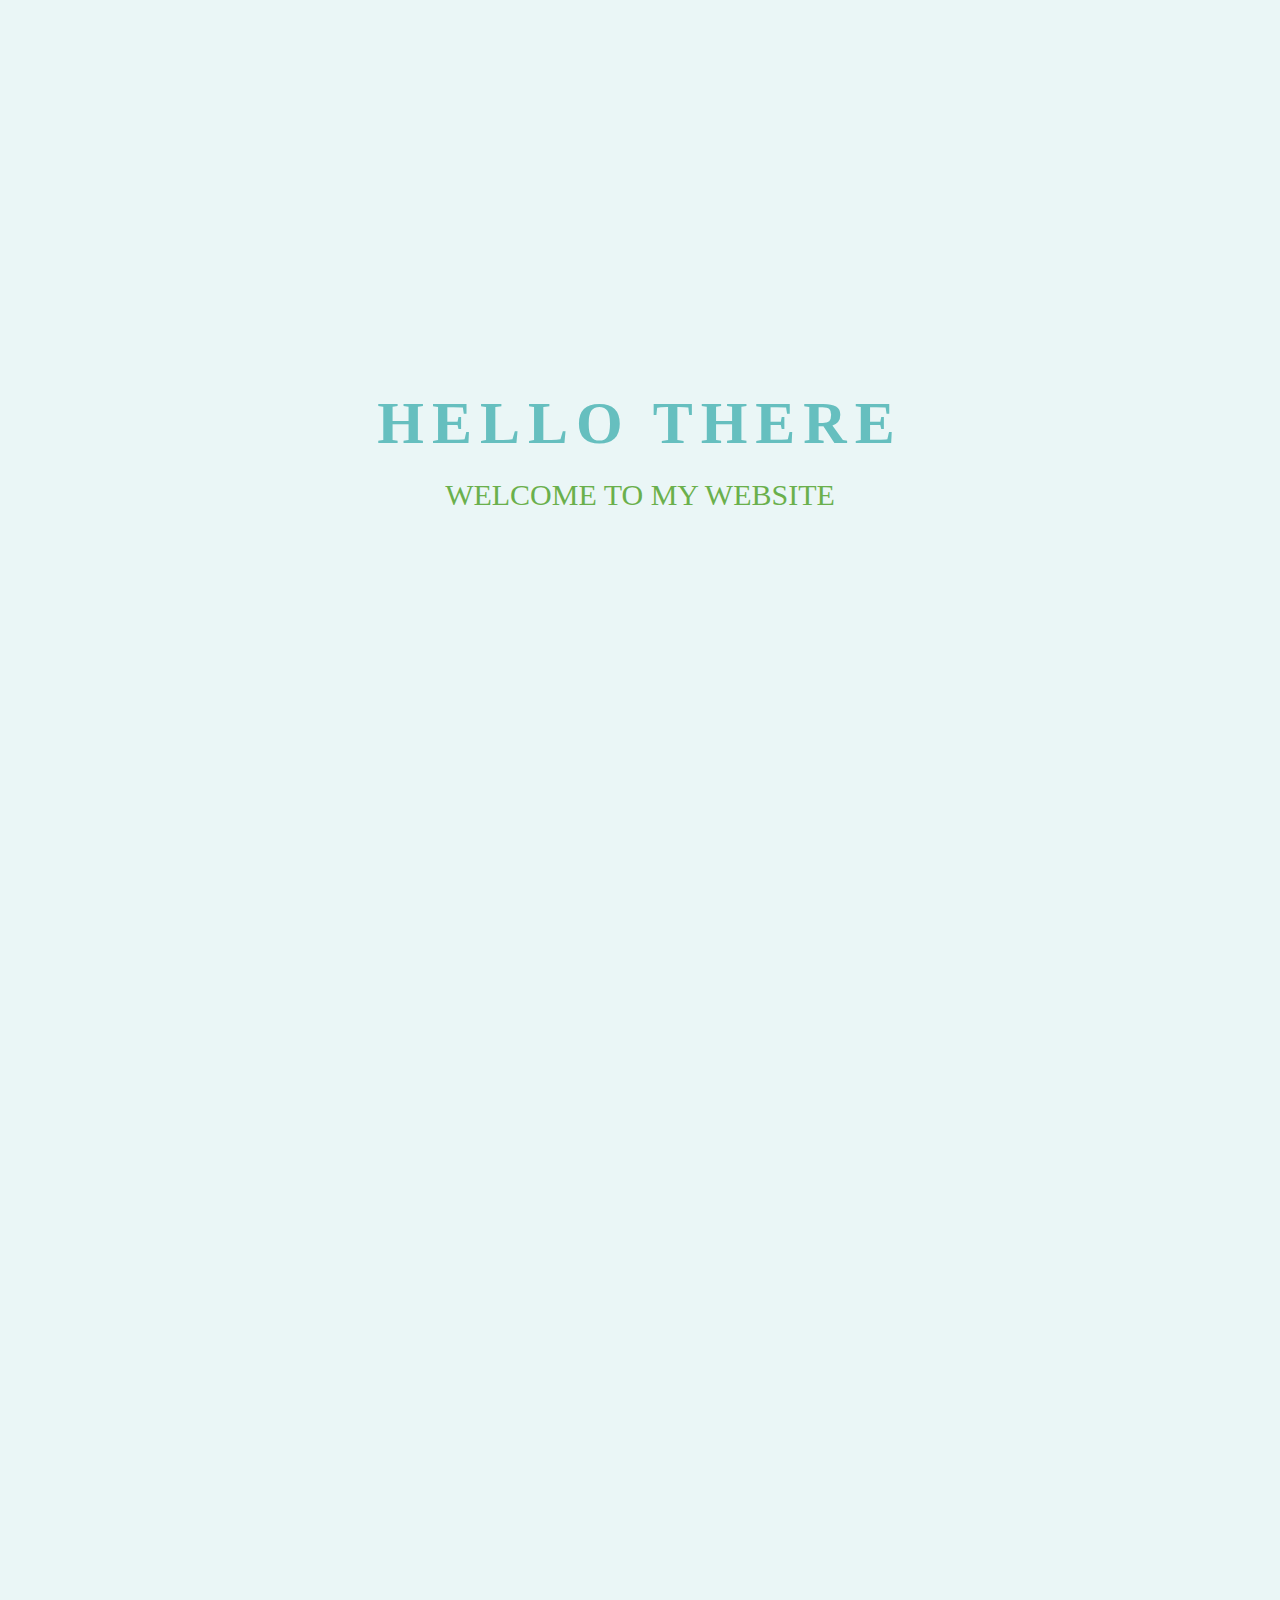
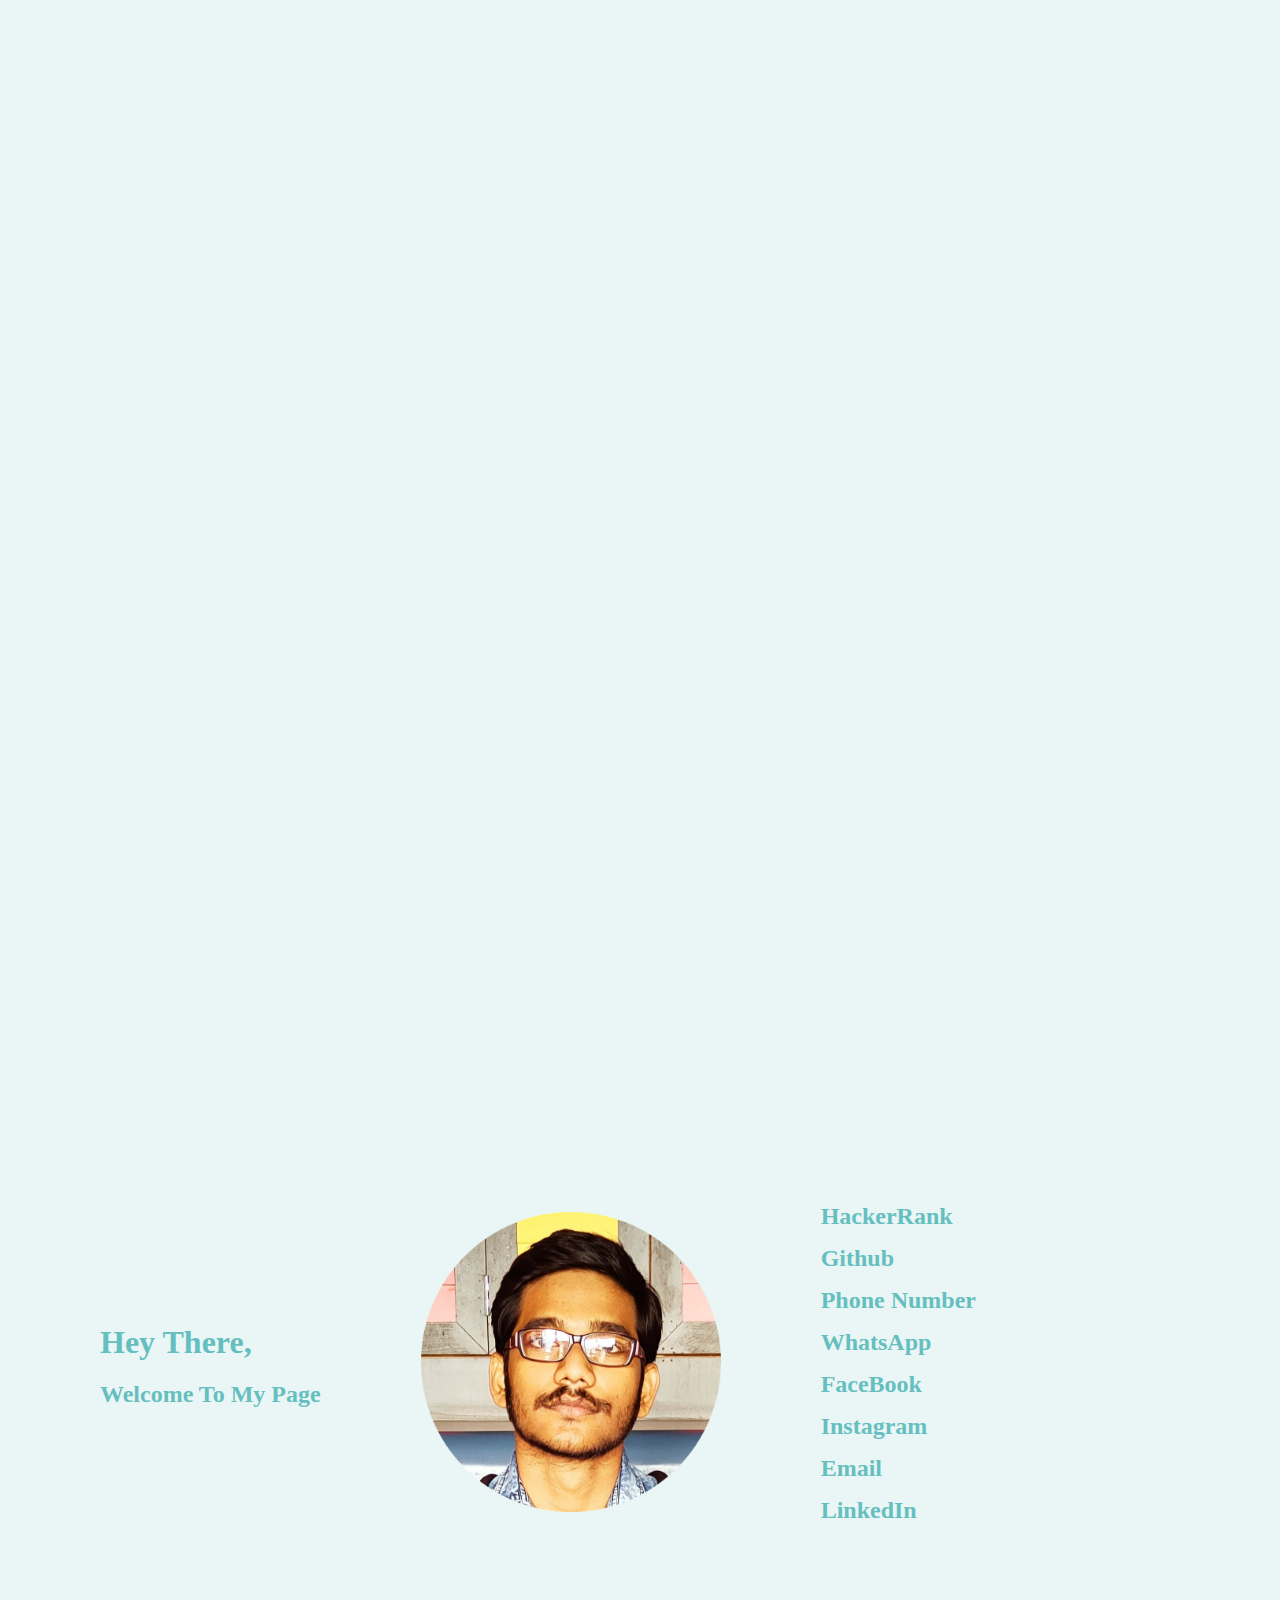
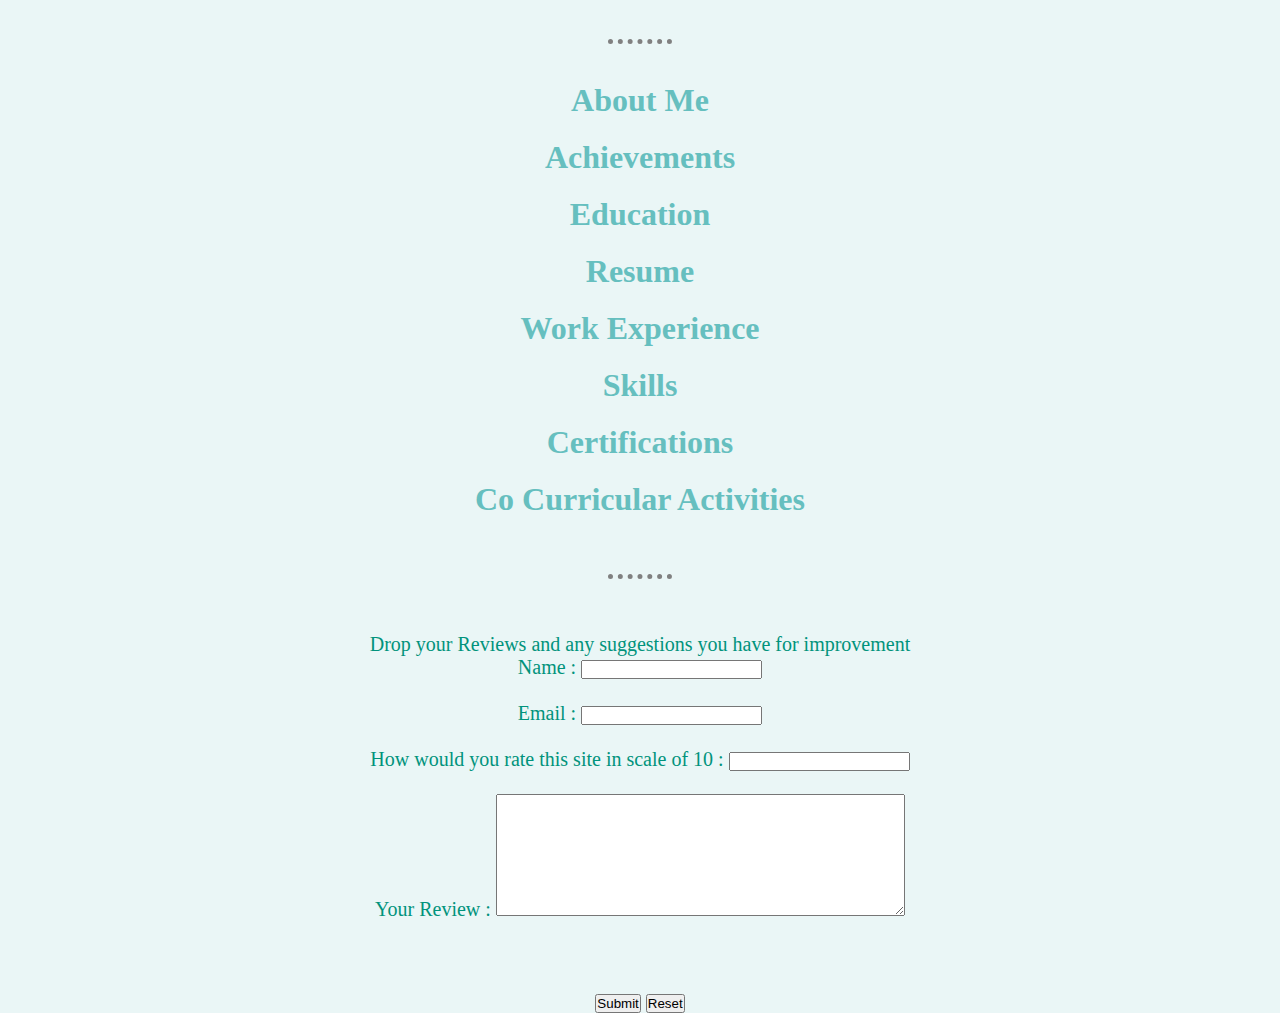
<file: index.html>
<!DOCTYPE html>
<html>

<head>
  <meta charset="utf-8">
  <title>Ankur's Personal Site</title>
  <link rel="stylesheet" href="css/styles.css">
  <link rel="icon" href="favicon.ico">
</head>

<body>
<!--
  <script type="text/javascript">
    setTimeout(function() {
      window.location.hash = '#part2';
    }, 5000);
  </script>
-->
   <div class="container">
     <span class="text1">Hello There</span>
    <span class="text2">Welcome to my Website</span>

  </div>

  <div class="part2" style="margin-top: 210%;">

    <table cellspacing="100">
      <tr>
        <td>
          <h1>Hey There,</h1>
          <h2>Welcome To My Page</h2>
        </td>
        <td>
          <img src="Ankur.png" height="300" width="300" alt="Ankur Sarkar">
        </td>
        <td>
          <h2> <a href="https://www.hackerrank.com/God_Slayer" style="color: #66BFBF">HackerRank</a></h2>
          <h2> <a href="https://github.com/Ankur02Sarkar" style="color: #66BFBF">Github</a></h2>
          <h2> <a href="tel:+917449600707" style="color: #66BFBF">Phone Number</a></h2>
          <h2> <a href="https://wa.me/+917449600707" style="color: #66BFBF">WhatsApp</a></h2>
          <h2> <a href="https://www.facebook.com/Ank.Sar.02" style="color: #66BFBF">FaceBook</a></h2>
          <h2> <a href="https://www.instagram.com/black_hat.hades" style="color: #66BFBF">Instagram</a></h2>
          <h2> <a href="mailto:sarkarrohonankur@gmail.com" style="color: #66BFBF">Email</a></h2>
          <h2> <a href="https://www.linkedin.com/in/ankur-sarkar-22218b205/" style="color: #66BFBF">LinkedIn</a></h2>
        </td>
      </tr>
    </table>
    <hr>
    <br>
    <h1 align="center"> <a href="about-me.html">About Me</a></h1>
    <h1 align="center"> <a href="achievements.html">Achievements</a></h1>
    <h1 align="center"> <a href="education.html">Education</a></h1>
    <h1 align="center"> <a href="resume.html">Resume</a></h1>
    <h1 align="center"> <a href="work-experience.html">Work Experience</a></h1>
    <h1 align="center"> <a href="skills.html">Skills</a></h1>
    <h1 align="center"> <a href="certifications.html">Certifications</a></h1>
    <h1 align="center"> <a href="co-curricular-activities.html">Co Curricular Activities</a></h1>
    <br>
    <br>
    <hr>
    <br>
    <br>
  </div>

  <div class="frm">

    <br>
    <form action="mailto:sarkarrohonankur@gmail.com" method="post">
      Drop your Reviews and any suggestions you have for improvement
      <br>
      Name :
      <input type="text" name="Name: ">
      <br>
      <br>
      Email :
      <input type="email" name="Mail Id: ">
      <br>
      <br>
      How would you rate this site in scale of 10 :
      <input type="number" name="Ratings: ">
      <br>
      <br>
      Your Review :
      <textarea name="Review" rows="8" cols="49"></textarea>
      <br>
      <br>
<!--
      <h3> <a href="mailto:sarkarrohonankur@gmail.com"><span class="btn">Submit</span></a> </h3> -->
      <br>
      <br>
      <button type="submit" name="Submit Button">Submit</button>
      <button type="reset" name="Reset Button">Reset</button>
    </form>
  </div>
<!--   -->
</body>

</html>
</file>
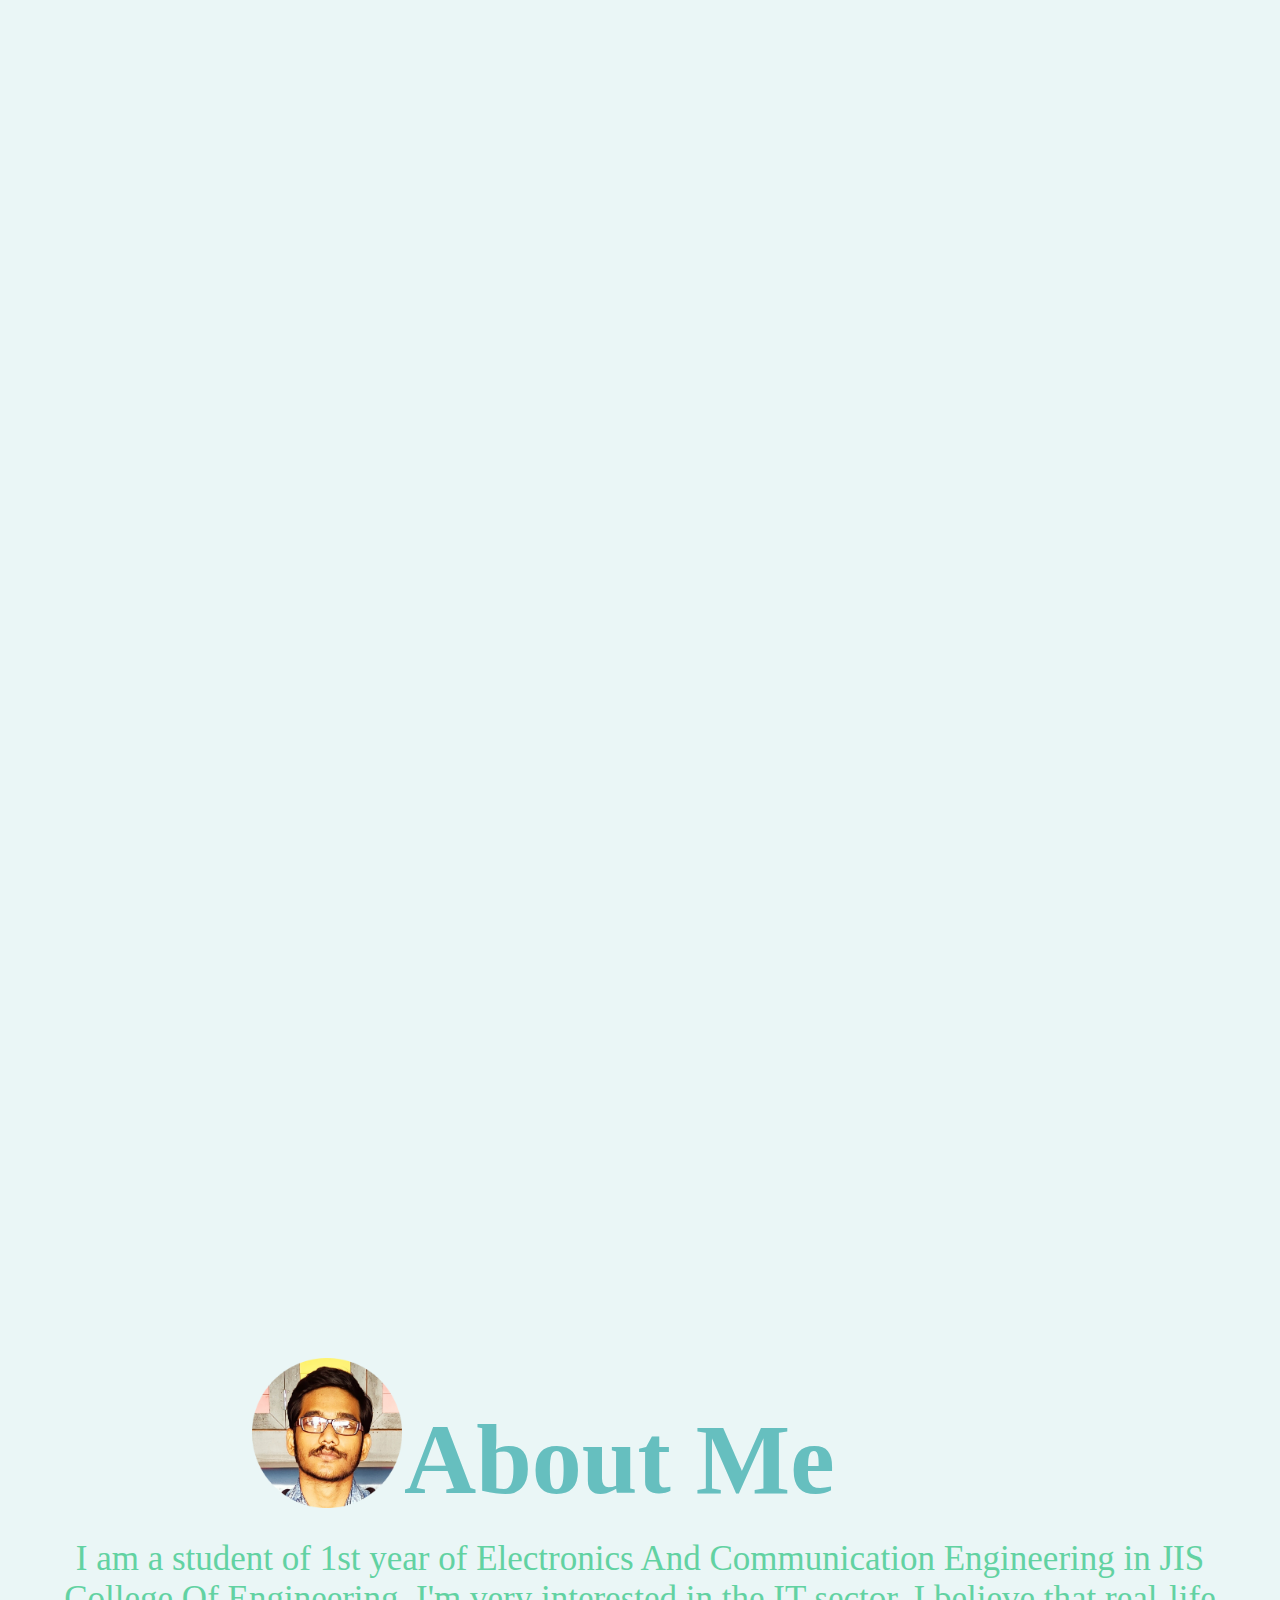
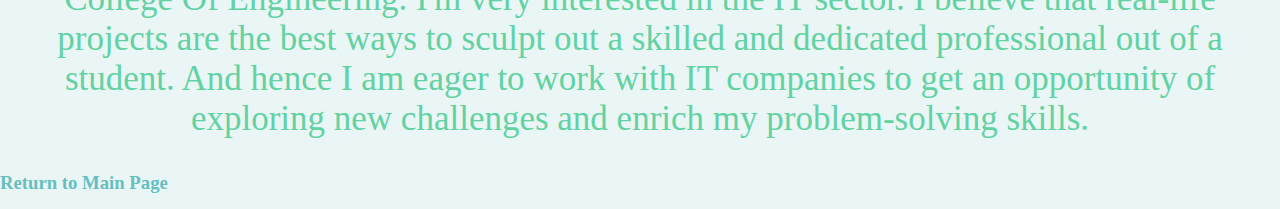
<file: about-me.html>
<!DOCTYPE html>
<html lang="en" dir="ltr">
  <head>
    <meta charset="utf-8">
    <title>About Me</title>
    <link rel="stylesheet" href="css/styles.css">
      <link rel="icon" href="favicon.ico">
  </head>
  <body>
     <table>
       <tr>
         <td><img style="margin-left:250px; margin-top:50px;" src="Ankur.png" height="150" width="150" alt="Ankur Sarkar" ></td>
         <td> <h1 class="abouthead" style="margin-top:120px; font-size:100px;">About Me</h1> </td>
       </tr>
     </table>
     <p align="center" >I am a student of 1st year of Electronics And Communication Engineering
    in JIS College Of Engineering. I'm very interested in the IT sector.
   I believe that real-life projects are the best ways to sculpt out a skilled and dedicated
   professional out of a student. And hence I am eager to work with IT companies to get an
   opportunity of exploring new challenges and enrich my problem-solving skills.
    </p>
    <br>
    <h3> <a href="index.html" style="color: #66BFBF">Return to Main Page</a></h3>
  </body>
</html>
</file>
<file: css/styles.css>
* {
  padding: 0;
  margin: 0;
}

body {
  background-color: #EAF6F6;
}

.container {
  text-align: center;
  position: absolute;
  top: 50%;
  left: 50%;
  transform: translate(-50%, -50%);
  width: 100%;
}

.container span {
  text-transform: uppercase;
  display: block;
}

.text1 {
  color: #66BFBF;
  font-size: 60px;
  font-weight: 700;
  letter-spacing: 8px;
  margin-bottom: 20px;
  background: #EAF6F6;
  position: relative;
  animation: text 3s 1;
}

.text2 {
  font-size: 30px;
  color: #6ab04c;
}

@keyframes text {
  0% {
    color: #01937C;
    margin-bottom: -40px;
  }

  30% {
    letter-spacing: 25px;
    margin-bottom: -40px;
  }

  85% {
    letter-spacing: 8px;
    margin-bottom: -40px;
  }
}

h1 {
  color: #66BFBF;
  margin-top: 20px;
  margin-bottom: 20px;
}

h2 {
  color: #66BFBF;
  margin-top: 15px;
  margin-bottom: 15px;
}

h3 {
  color: #66BFBF;
  margin-top: 15px;
  margin-bottom: 15px;
}

h4 {
  color: #66BFBF;
  margin-top: 15px;
  margin-bottom: 15px;
}

h5 {
  color: #66BFBF;
  margin-top: 15px;
  margin-bottom: 15px;
}

h6 {
  color: #66BFBF;
  margin-top: 15px;
  margin-bottom: 15px;
}

a {
  text-decoration: none;
  color: #66BFBF;
}

hr {
  border-style: none;
  border-top-style: dotted;
  border-color: grey;
  border-width: 5px;
  width: 5%;
  margin-left: auto;
  margin-right: auto;
}

form {
  color: #66BFBF;
  align="center";
}

p {
  font-size: 35px;
  color: #62D2A2;
  margin-left: 50px;
  margin-right: 50px;
}
/*
.btn {
  background: #34d99c;
  background-image: -webkit-linear-gradient(top, #34d99c, #009afa);
  background-image: -moz-linear-gradient(top, #34d99c, #009afa);
  background-image: -ms-linear-gradient(top, #34d99c, #009afa);
  background-image: -o-linear-gradient(top, #34d99c, #009afa);
  background-image: linear-gradient(to bottom, #34d99c, #009afa);
  -webkit-border-radius: 60;
  -moz-border-radius: 60;
  border-radius: 60px;
  text-shadow: 1px 1px 3px #0e497d;
  font-family: Arial;
  color: #000000;
  font-size: 16px;
  padding: 6px 5px 6px 5px;
  text-decoration: none;
  width: 90px;
  height: 50px;
  border-style: none;
}

.btn:hover {
  background: #3cfc59;
  background-image: -webkit-linear-gradient(top, #3cfc59, #1283e6);
  background-image: -moz-linear-gradient(top, #3cfc59, #1283e6);
  background-image: -ms-linear-gradient(top, #3cfc59, #1283e6);
  background-image: -o-linear-gradient(top, #3cfc59, #1283e6);
  background-image: linear-gradient(to bottom, #3cfc59, #1283e6);
  text-decoration: none;
  border-style: none;
} */

a:hover {
  border-style: double;
}

form {
  font-size: 20px;
  text-align: center;
  color: #01937C;
}

table{
  margin-top: 100%;
}
</file>
